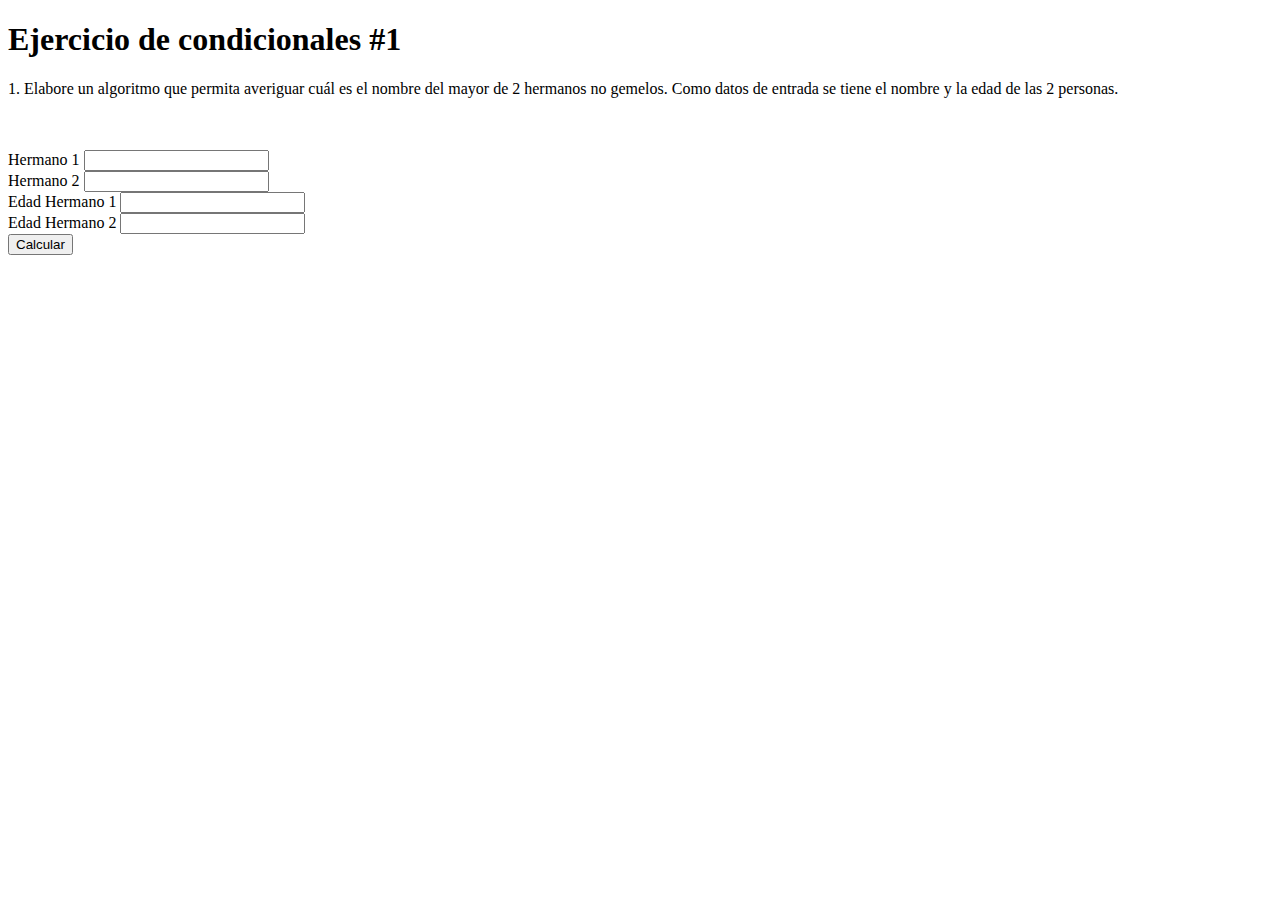
<file: Taller_Condicionales/ejercicio1/index.html>
<!DOCTYPE html>
<html lang="es">

<head>
    <meta charset="UTF-8">
    <meta name="viewport" content="width=device-width, initial-scale=1.0">
    <link rel="stylesheet" href="">
    <title>Ejercicio 7 Clase 7</title>
</head>

<body>
    <h1>Ejercicio de condicionales #1</h1>
    <div>
        <p>1. Elabore un algoritmo que permita averiguar cuál es el nombre del mayor de 2 hermanos no gemelos. Como
            datos de entrada se tiene el nombre y la edad de las 2 personas.</p><br><br>
        <label for="">Hermano 1</label>
        <input type="text" id="hermanoUno">
    </div>
    <div>
        <label for="">Hermano 2</label>
        <input type="text" id="hermanoDos">
    </div>
    <div>
        <label for="">Edad Hermano 1</label>
        <input type="text" id="edadUno">
    </div>
    <div>
        <label for="">Edad Hermano 2</label>
        <input type="text" id="edadDos">
    </div>
    <div>
        <button id="Boton" onclick="Calcular()">Calcular</button>
    </div>
    <script src="ejercicio1.js"></script>
</body>

</html>
</file>
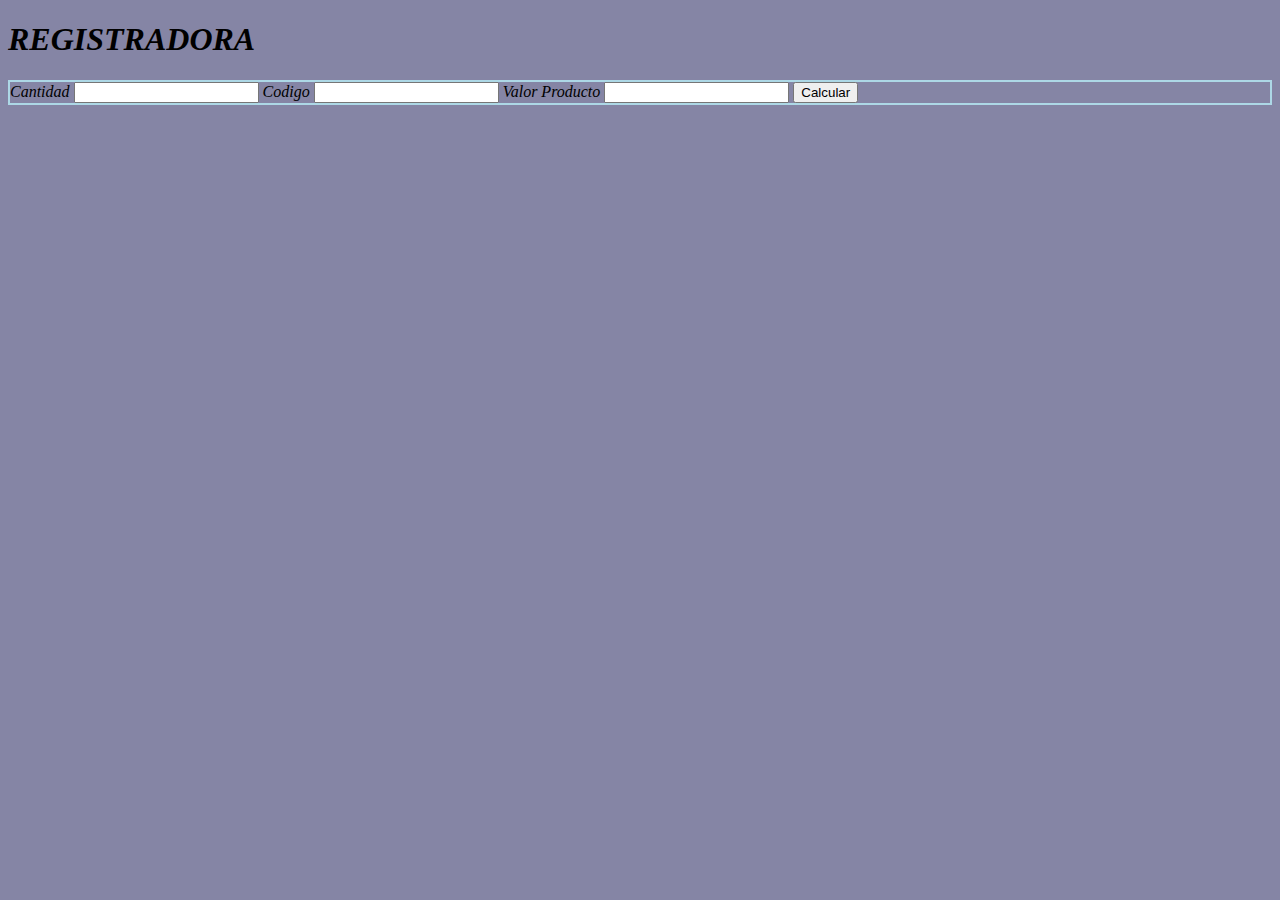
<file: Taller_Condicionales/ejercicio10/index.html>
<!DOCTYPE html>
<html lang="es">

<head>
    <meta charset="UTF-8">
    <meta name="viewport" content="width=device-width, initial-scale=1.0">
     <!-- Required meta tags -->
     <meta charset="utf-8">
     <meta name="viewport" content="width=device-width, initial-scale=1, shrink-to-fit=no">
 
     <!-- Bootstrap CSS -->
     <link rel="stylesheet" href="https://stackpath.bootstrapcdn.com/bootstrap/4.5.0/css/bootstrap.min.css"
         integrity="sha384-9aIt2nRpC12Uk9gS9baDl411NQApFmC26EwAOH8WgZl5MYYxFfc+NcPb1dKGj7Sk" crossorigin="anonymous">
     <link rel="stylesheet" href="style.css">
    <title>Ejercicio 10 de Condicionales</title>

</head>

<body>
    <div class="container text-center py-3">
    <h1>REGISTRADORA</h1>
</div>
    <div class="row">
        <div class="container text-center py-3" id="Registro">
            <label for="">Cantidad</label>
            <input type="text" id="cantidad">
            <label for="">Codigo</label>
            <input type="text" id="codigo">
            <label for="">Valor Producto</label>
            <input type="text" id="valProducto">
            <button onclick="calcular()">Calcular</button>
        </div>
    </div>
    <script src="ejercicio10.js"></script>
</body>

</html>
</file>
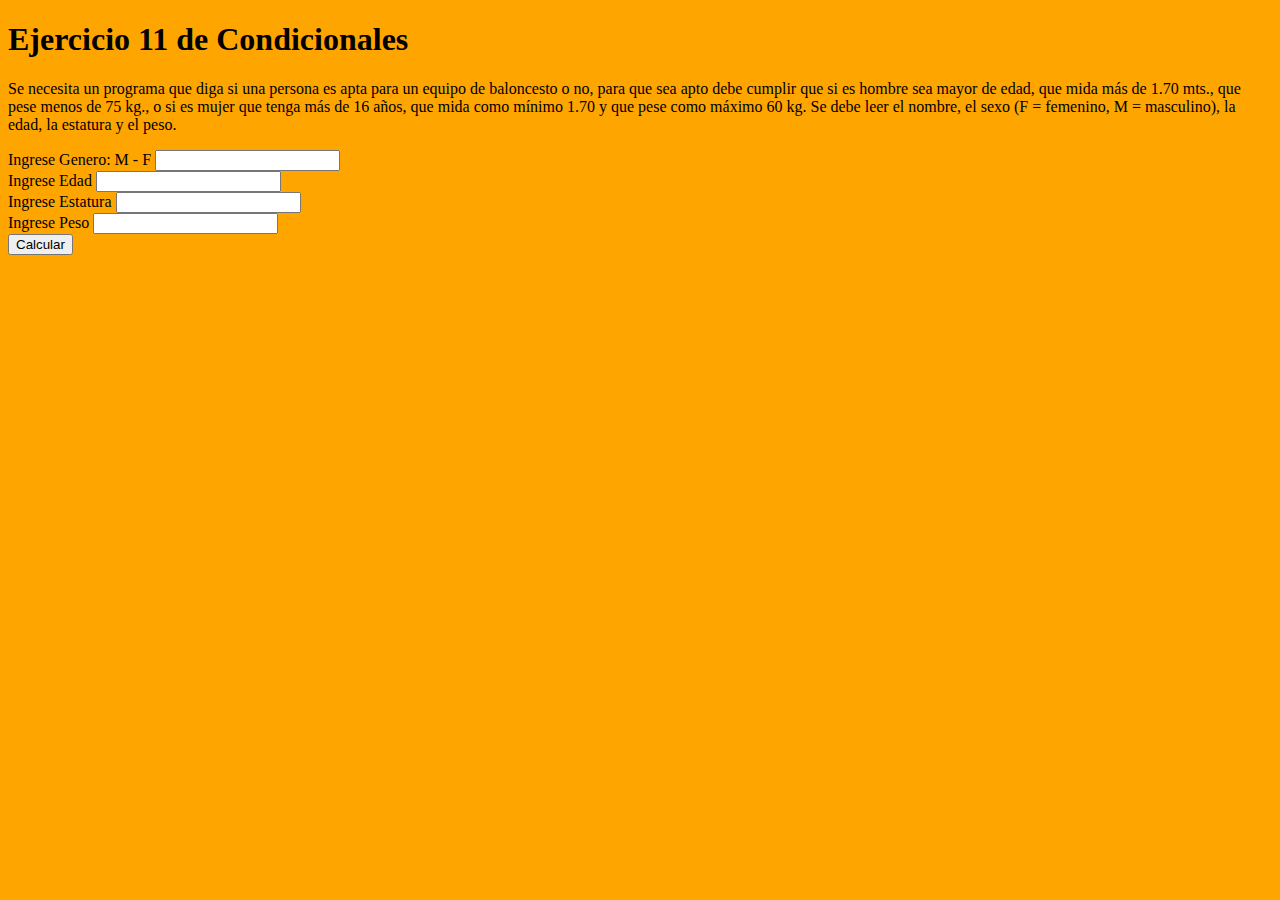
<file: Taller_Condicionales/ejercicio11/index.html>
<!DOCTYPE html>
<html lang="es">

<head>
    <meta charset="UTF-8">
    <meta name="viewport" content="width=device-width, initial-scale=1.0">
    <link rel="stylesheet" href="style.css">
    <title>Ejercicio 11 De Condicionales</title>
</head>

<body>
    <h1>Ejercicio 11 de Condicionales</h1>
    <p>Se necesita un programa que diga si una persona es apta para un equipo de baloncesto o no, 
        para que sea apto debe cumplir que si es hombre sea mayor de edad, que mida más de 1.70 mts., 
        que pese menos de 75 kg., o si es mujer que tenga más de 16 años, que mida como mínimo 1.70 y que pese 
        como máximo 60 kg. Se debe leer el nombre, el sexo (F = femenino, M = masculino), la edad, la estatura y el peso.</p>
    <div>
        <label for="">Ingrese Genero: M - F</label>
        <input type="text" id="genero">
    </div>
    <div>
        <label for="">Ingrese Edad</label>
        <input type="text" id="edad">
    </div>
    <div>
        <label for="">Ingrese Estatura</label>
        <input type="text" id="estatura">
    </div>
    <div>
        <label for="">Ingrese Peso</label>
        <input type="text" id="peso">
    </div>
    <div>
        <button id="Boton" onclick="Calcular()">Calcular</button>
    </div>
    
    <script src="ejercicio11.js"></script>
</body>

</html>
</file>
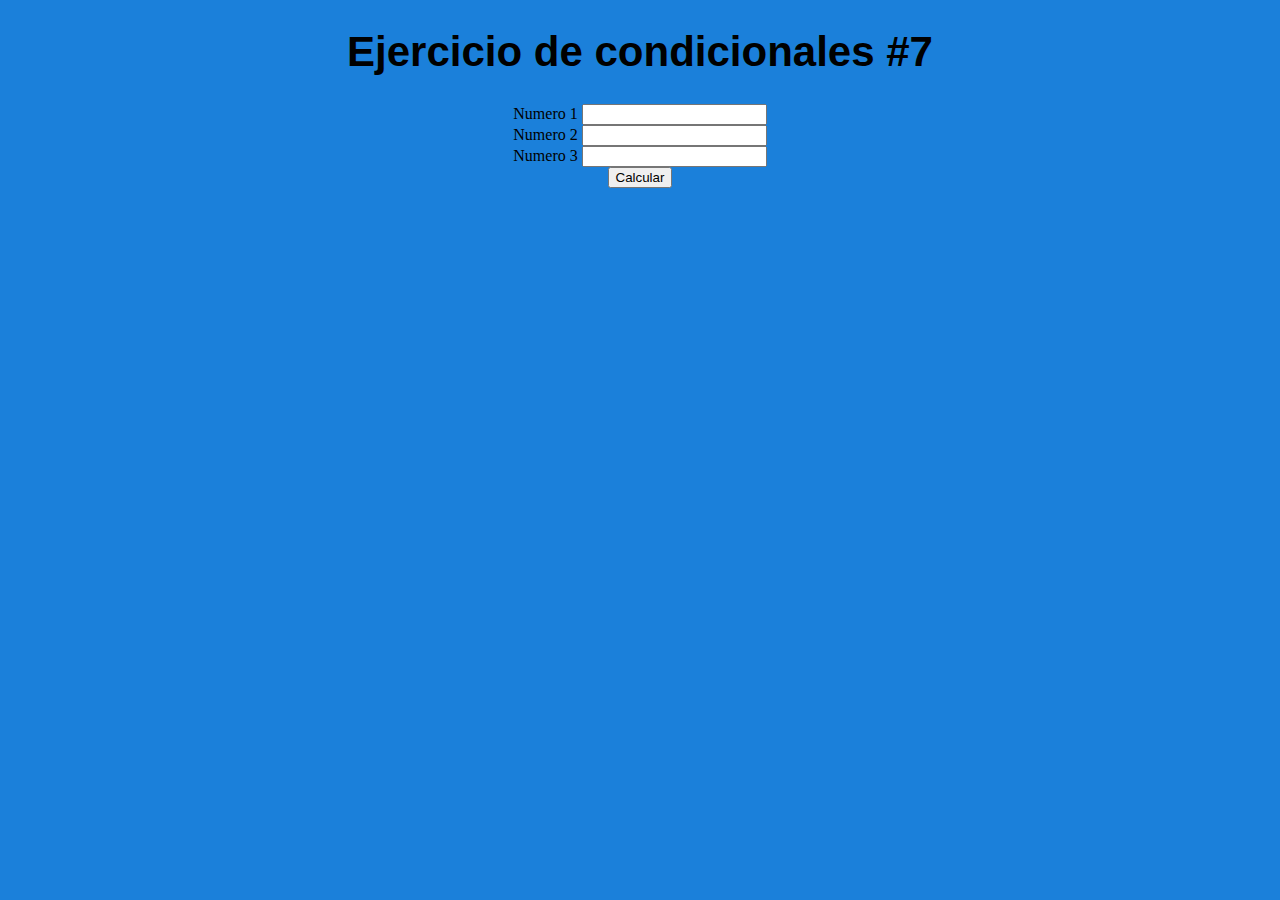
<file: Taller_Condicionales/Ejercicio7/index.html>
<!DOCTYPE html>
<html lang="es">

<head>
    <meta charset="UTF-8">
    <meta name="viewport" content="width=device-width, initial-scale=1.0">
    <link rel="stylesheet" href="style.css">
    <title>Ejercicio 7 Clase 7</title>
</head>

<body>
    <h1>Ejercicio de condicionales #7</h1>
    <div>
        <label for="">Numero 1</label>
        <input type="text" id="NumUno">
    </div>
    <div>
        <label for="">Numero 2</label>
        <input type="text" id="NumDos">
    </div>
    <div>
        <label for="">Numero 3</label>
        <input type="text" id="NumTres">
    </div>
    <div>
        <button id="Boton" onclick="Calcular()">Calcular</button>
    </div>
    <script src="ejercicio7.js"></script>
</body>

</html>
</file>
<file: Taller_Condicionales/ejercicio10/style.css>
body {
    background-color: rgb(133, 133, 165);
font-family: 'Times New Roman', Times, serif;
font-style: italic;
f
}

#Registro{
    border: 2px solid  lightblue;
    
}
</file>
<file: Taller_Condicionales/ejercicio11/style.css>
body {
    background-color: orange;
}
</file>
<file: Taller_Condicionales/Ejercicio7/style.css>
body {
    background-color: rgb(27, 128, 218);
}

div {
    text-align: center;
}

h1 {
    text-align: center;
    font-family: 'Lucida Sans', 'Lucida Sans Regular', 'Lucida Grande', 'Lucida Sans Unicode', Geneva, Verdana, sans-serif;
    font-size: 42px;
}
</file>
